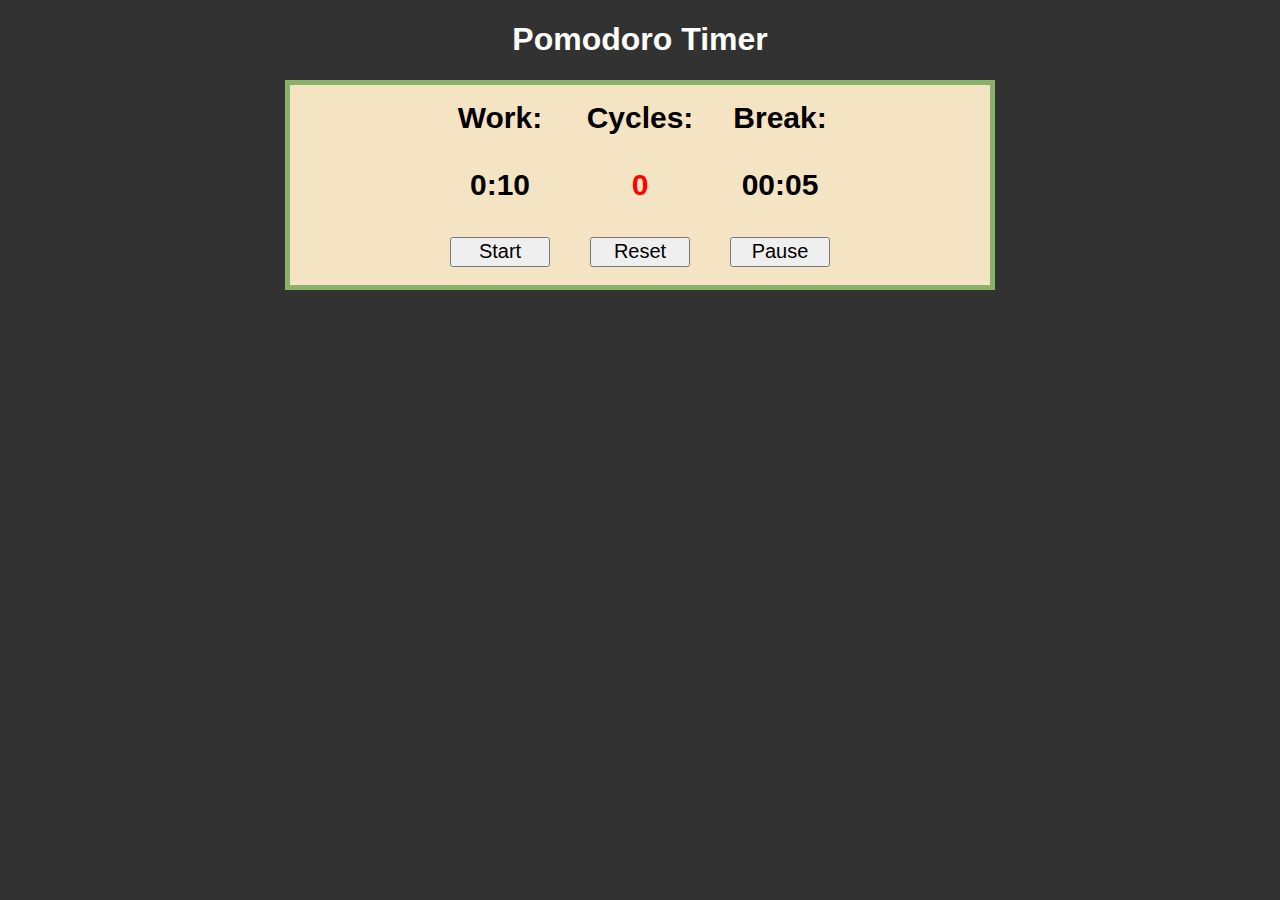
<file: Pomodoro Timer/index.html>
<!DOCTYPE html>
<html lang="en">
<head>
    <meta charset="UTF-8">
    <meta name="viewport" content="width=device-width, initial-scale=1.0">
    <link rel="stylesheet" href="style.css">
    <title>Document</title>
</head>
<body>
    <h1>Pomodoro Timer</h1>
    <div id="container">
        <p id="work" class="label">Work:</p><p id="break" class="label">Break:</p><p id="cycles" class="label">Cycles:</p>
        <!--Work Timer-->
        <div id="work-timer" class="timer">
            <p id="w_minutes">0</p><p class="semicolon">:</p><p id="w_seconds">10</p>
        </div>

        <!--Cycle Counter-->
        <p id="counter" class="timer">0</p>

        <!--Break Timer-->
        <div id="break-timer" class="timer">
            <p id="b_minutes">00</p><p class="semicolon">:</p><p id="b_seconds">05</p>
        </div>
        <button id="start" class="btn">Start</button>
        <button id="stop" class="btn">Pause</button>
        <button id="reset" class="btn">Reset</button>
    </div>
    <script src="main.js"></script>
</body>
</html>
</file>
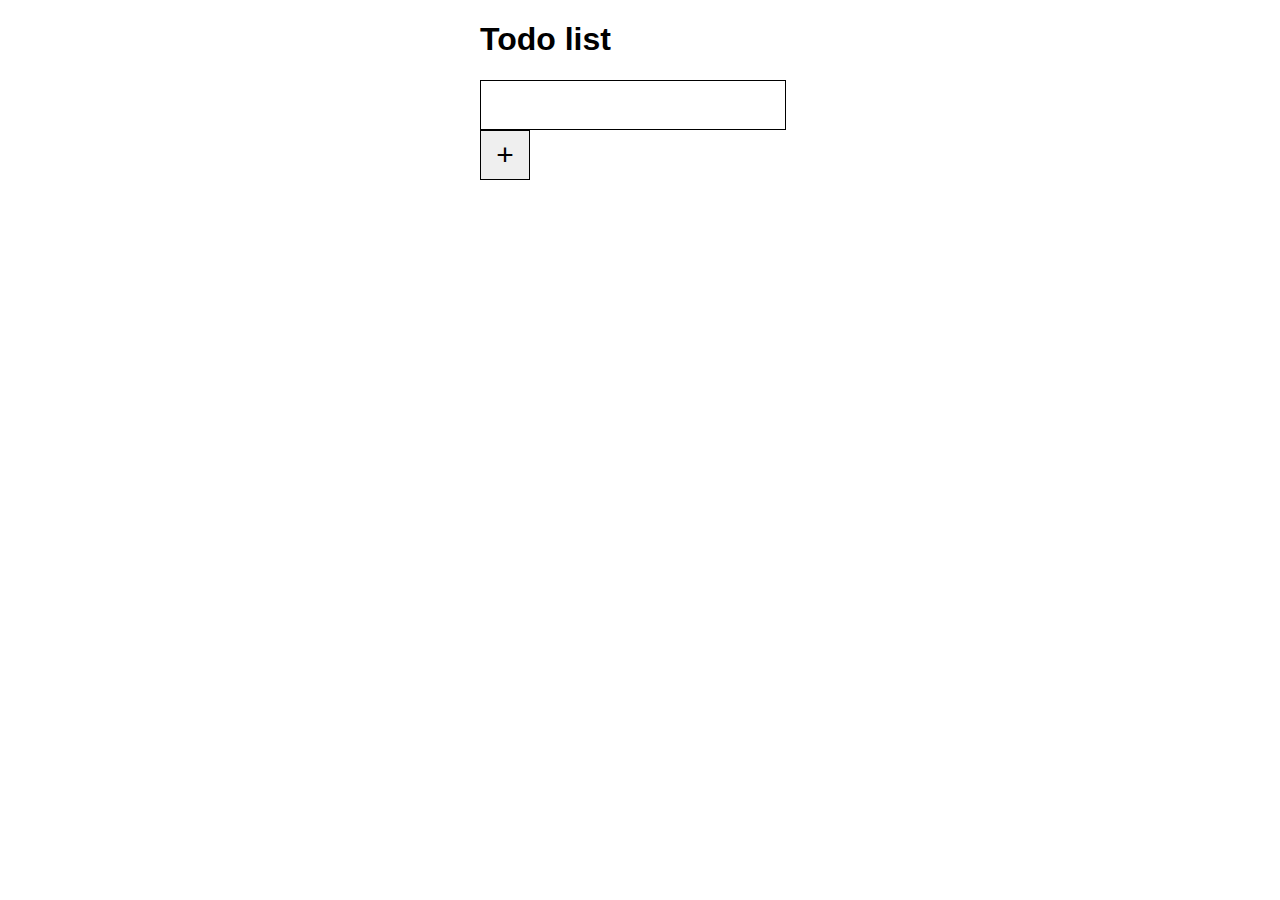
<file: ToDoList/index.html>
<!DOCTYPE html>
<html lang="en">
<head>
    <meta charset="UTF-8">
    <meta name="viewport" content="width=device-width, initial-scale=1.0">
    <link rel="stylesheet" href="style.css">
    <title>Todo List</title>
</head>
<body>
    <h1>Todo list</h1>
    <div class = "container">
    <input id="inputField" type="text"> <button id = "addToDo"> + </button>
        <div class = "to-dos" id="toDoContainer"> </div>
    </div>
    <script src="main.js"> </script>
    
</body>
</html>
</file>
<file: Pomodoro Timer/style.css>
html {
    background-color: #333232;
    height: 100%;
    font-family: Arial, Helvetica, sans-serif;
}

h1 {
    color: white;
    font-family: Arial, Helvetica, sans-serif;
    text-align: center;
}

#container {
    height: 200px;
    width: 700px;
    background-color: #F5E4C3;
    margin: 0 auto;
    border: 5px solid #88B169;

    display: grid;
    grid-template-columns: repeat(5, 1fr);
    grid-template-rows: repeat(3, 1fr);
}

/*timers*/
.label {
    align-self: center;
    justify-self: center;

    font-size: 30px;
    font-weight: bold;
}

#work {
    grid-area: 1 / 2 / 1 / 2;
}
#break {
    grid-area: 1 / 4 / 1 / 4;
}
#cycles {
    grid-area: 1 / 3 / 1 / 3;
}

.timer {
    display: flex;
    align-self: center;
    justify-self: center;

    font-size: 30px;
    font-weight: bold;
}

p {
    margin: 0;
    padding: 0;
}

#counter {
    grid-area: 2 / 3 / 2 / 3;
    color: red;
}

#work-timer {
    grid-area: 2 / 2 / 2 / 2;
}

#break-timer {
    grid-area: 2 / 4 / 2 / 4;
}

/*buttons*/

.btn {
    align-self: center;
    justify-self: center;

    width: 100px;
    height: 30px;

    font-size: 20px;
}

#start {
    grid-area: 3 / 2 / 3 / 2;
}

#reset {
    grid-area: 3 / 3 / 3 / 3;
}

#stop {
    grid-area: 3 / 4 / 3 / 4;
}
</file>
<file: ToDoList/style.css>
html, body {
    width: 50%;
    margin: 0 auto;
    font-family: Arial, Helvetica, sans-serif;
}

.container {
    width: 360px;
}

#inputField {
    width: 300px;
    height: 46px;
    border-width: 0;
    border: 1px solid black;
    outline: none;
    font-size: 25px;
    vertical-align: middle;
}

#addToDo {
    height: 50px;
    width: 50px;
    border: 1px solid black;
    vertical-align: middle;
    font-size: 30px;
}

.paragraph-styling {
    margin: 0;
    cursor: pointer;
    font-size: 20px;
}

.to-dos {
    margin-top: 25px;
}
</file>
